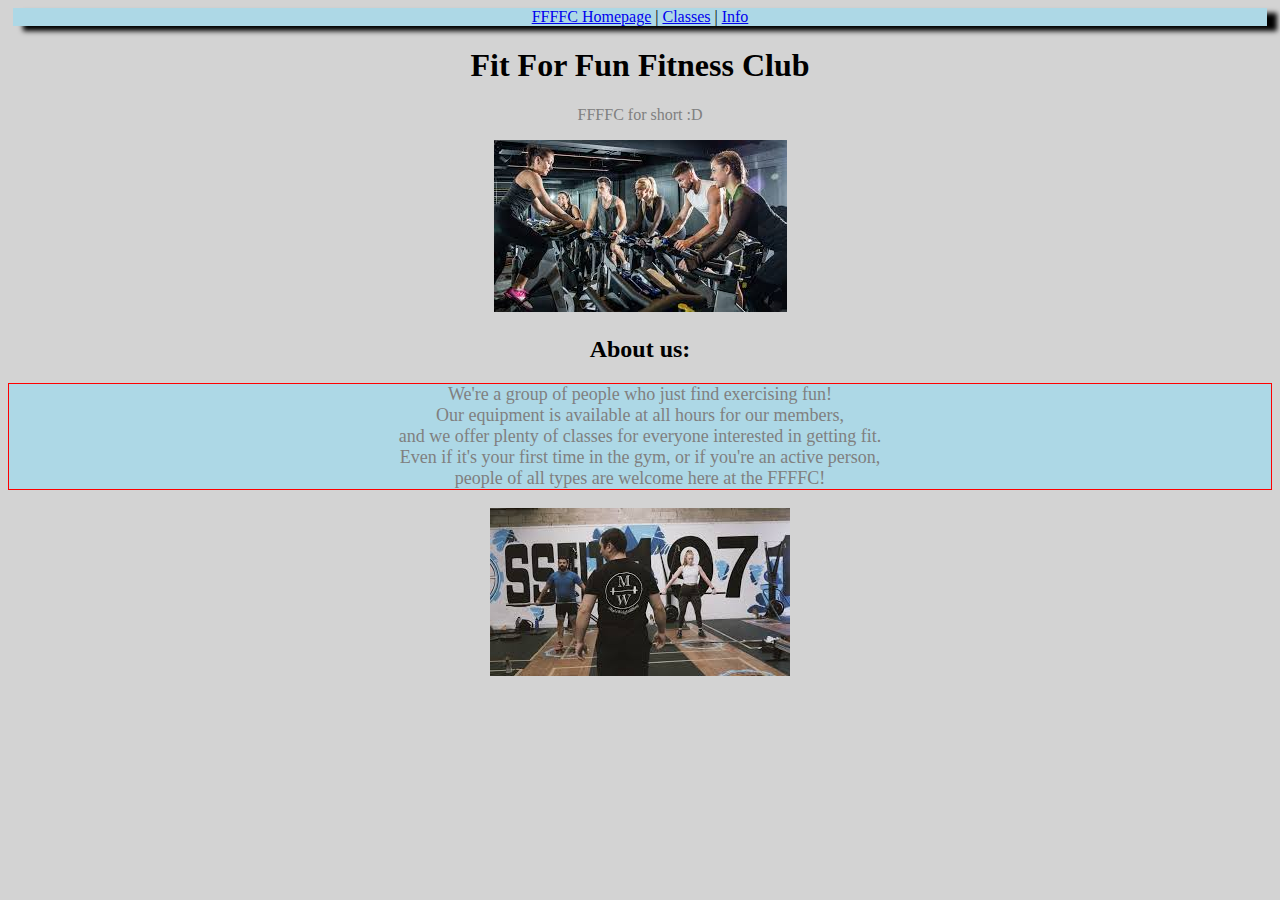
<file: index.html>
<!DOCTYPE html>
<html lang="en">
<head>
      <!--
    Author: Jaren Quintana
    Date: 6/21/23
    Assignment Name: Fit For Fitness Club
    Filename: index.html
    -->
    <meta charset="UTF-8">
    <meta name="viewport" content="width=device-width, initial-scale=1.0">
    <title>FFFFC Homepage</title>
    <link rel="stylesheet" href="styles.css">
</head>
<body>
  <header>
        <nav>
            <a href="index.html">FFFFC Homepage</a> |
            <a href="classes.html">Classes</a> |
            <a href="info.html">Info</a>
        </nav>
    </header>
    <h1>Fit For Fun Fitness Club</h1>
    <p>FFFFC for short :D</p>

    <img src="img/spinBike.jpeg" alt="spinbike.jpeg">

    <h2>About us:</h2>
    <p style="font-size: large; background-color: lightblue; border: 1px red solid;">We're a group of people who just find exercising fun!<br> 
        Our equipment is available at all hours for our members,<br>
        and we offer plenty of classes for everyone interested in getting fit.<br>
        Even if it's your first time in the gym, or if you're an active person,<br>
        people of all types are welcome here at the FFFFC!
    </p>
    <img src="img/weightlifting.jpeg" alt="weightlifting.jpeg">
</body>
</html>
</file>
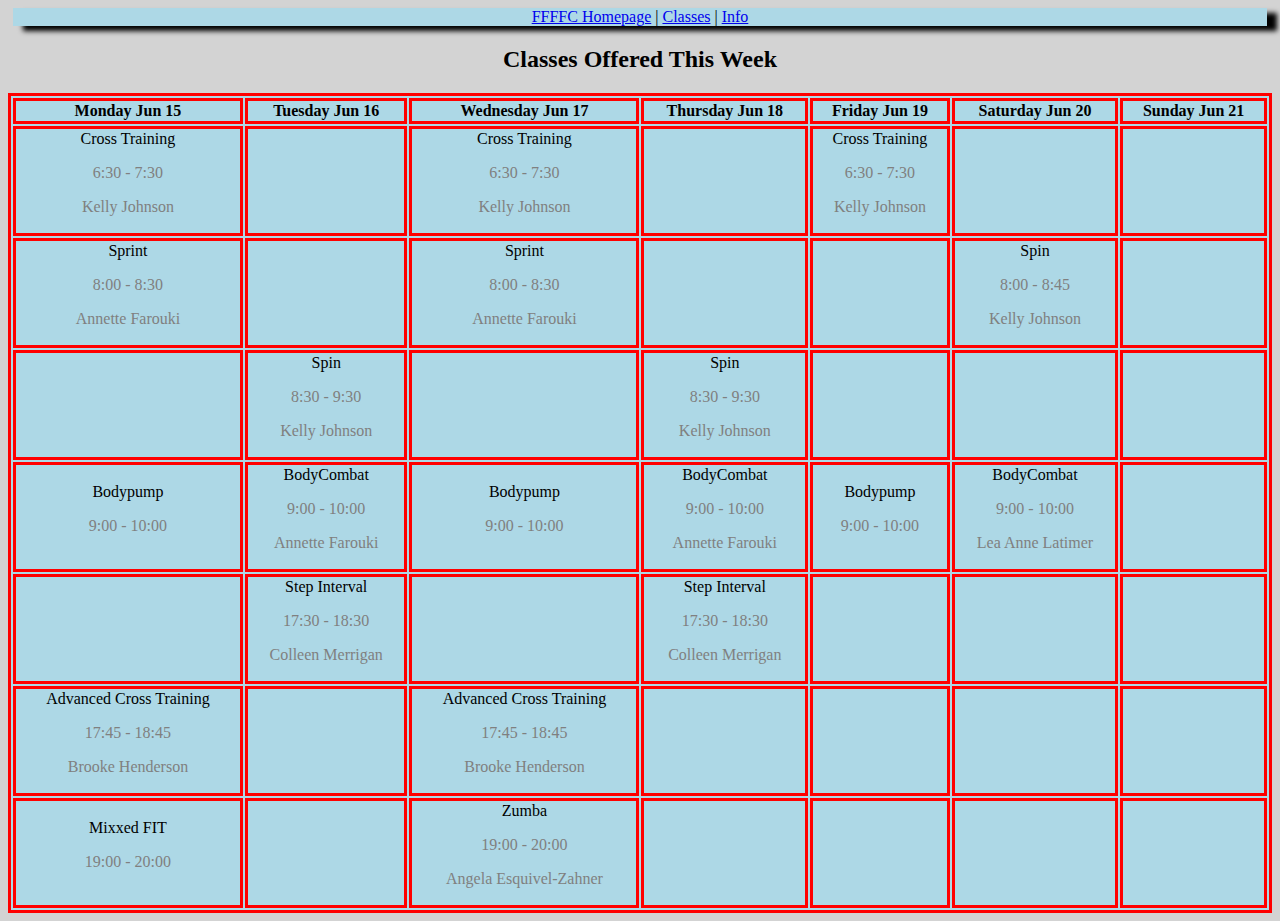
<file: classes.html>
<!DOCTYpE html>
<html lang="en">

<head>
    <!--
    Author: Jaren Quintana
    Date: 6/21/23
    Assignment Name: Fit For Fitness Club
    Filename: classes.html
    -->
    <link rel="stylesheet" href="styles.css">
    <meta charset="UTF-8">
    <meta name="viewport" content="width=device-width, initial-scale=1.0">
    <title>Classes</title>
</head>

<body>
    <header>
        <nav>
            <a href="index.html">FFFFC Homepage</a> |
            <a href="classes.html">Classes</a> |
            <a href="info.html">Info</a>
        </nav>
    </header>
    <h2>Classes Offered This Week</h2>
    <table>
        <tr>
            <th>Monday Jun 15</th>
            <th>Tuesday Jun 16</th>
            <th>Wednesday Jun 17</th>
            <th>Thursday Jun 18</th>
            <th>Friday Jun 19</th>
            <th>Saturday Jun 20</th>
            <th>Sunday Jun 21</th>
        </tr>
        <tr>
            <td>Cross Training

                <p>6:30 - 7:30</p>

                <p>Kelly Johnson</p>

            </td>
            <td></td>
            <td>Cross Training

                <p>6:30 - 7:30</p>

                <p>Kelly Johnson</p>

            </td>
            <td></td>
            <td>Cross Training

                <p>6:30 - 7:30</p>

                <p>Kelly Johnson</p>

            </td>
            <td></td>
            <td></td>
        </tr>
        <tr>
            <td>Sprint

                <p>8:00 - 8:30</p>

                <p>Annette Farouki</p>

            </td>
            <td></td>
            <td>Sprint

                <p>8:00 - 8:30</p>

                <p>Annette Farouki</p>

            </td>
            <td></td>
            <td></td>
            <td>Spin

                <p>8:00 - 8:45</p>

                <p>Kelly Johnson</p>

            </td>
            <td></td>
        </tr>
        <tr>
            <td></td>
            <td>Spin

                <p>8:30 - 9:30</p>

                <p>Kelly Johnson</p>

            </td>
            <td></td>
            <td>Spin

                <p>8:30 - 9:30</p>

                <p>Kelly Johnson</p>

            </td>
            <td></td>
            <td></td>
            <td></td>
        </tr>
        <tr>
            <td>Bodypump

                <p>9:00 - 10:00</p>
            </td>
            <td>BodyCombat

                <p>9:00 - 10:00</p>

                <p>Annette Farouki</p>

            </td>
            <td>Bodypump

                <p>9:00 - 10:00</p>
            </td>
            <td>BodyCombat

                <p>9:00 - 10:00</p>

                <p>Annette Farouki</p>


            </td>
            <td>Bodypump

                <p>9:00 - 10:00</p>
            </td>
            <td>BodyCombat

                <p>9:00 - 10:00</p>

                <p>Lea Anne Latimer</p>

            </td>
            <td></td>
        </tr>
        <tr>
            <td></td>
            <td>Step Interval

                <p>17:30 - 18:30</p>

                <p>Colleen Merrigan</p>

            </td>
            <td></td>
            <td>Step Interval

                <p>17:30 - 18:30</p>

                <p>Colleen Merrigan</p>

            </td>
            <td></td>
            <td></td>
            <td></td>
        </tr>
        <tr>
            <td>Advanced Cross Training

                <p>17:45 - 18:45</p>

                <p>Brooke Henderson</p>

            </td>
            <td></td>
            <td>Advanced Cross Training

                <p>17:45 - 18:45</p>

                <p>Brooke Henderson</p>

            </td>
            <td></td>
            <td></td>
            <td></td>
            <td></td>
        </tr>
        <tr>
            <td>Mixxed FIT

                <p>19:00 - 20:00</p>
            </td>
            <td></td>
            <td>Zumba

                <p>19:00 - 20:00</p>

                <p>Angela Esquivel-Zahner</p>

            </td>
            <td></td>
            <td></td>
            <td></td>
            <td></td>
        </tr>
    </table>
</body>

</html>
</file>
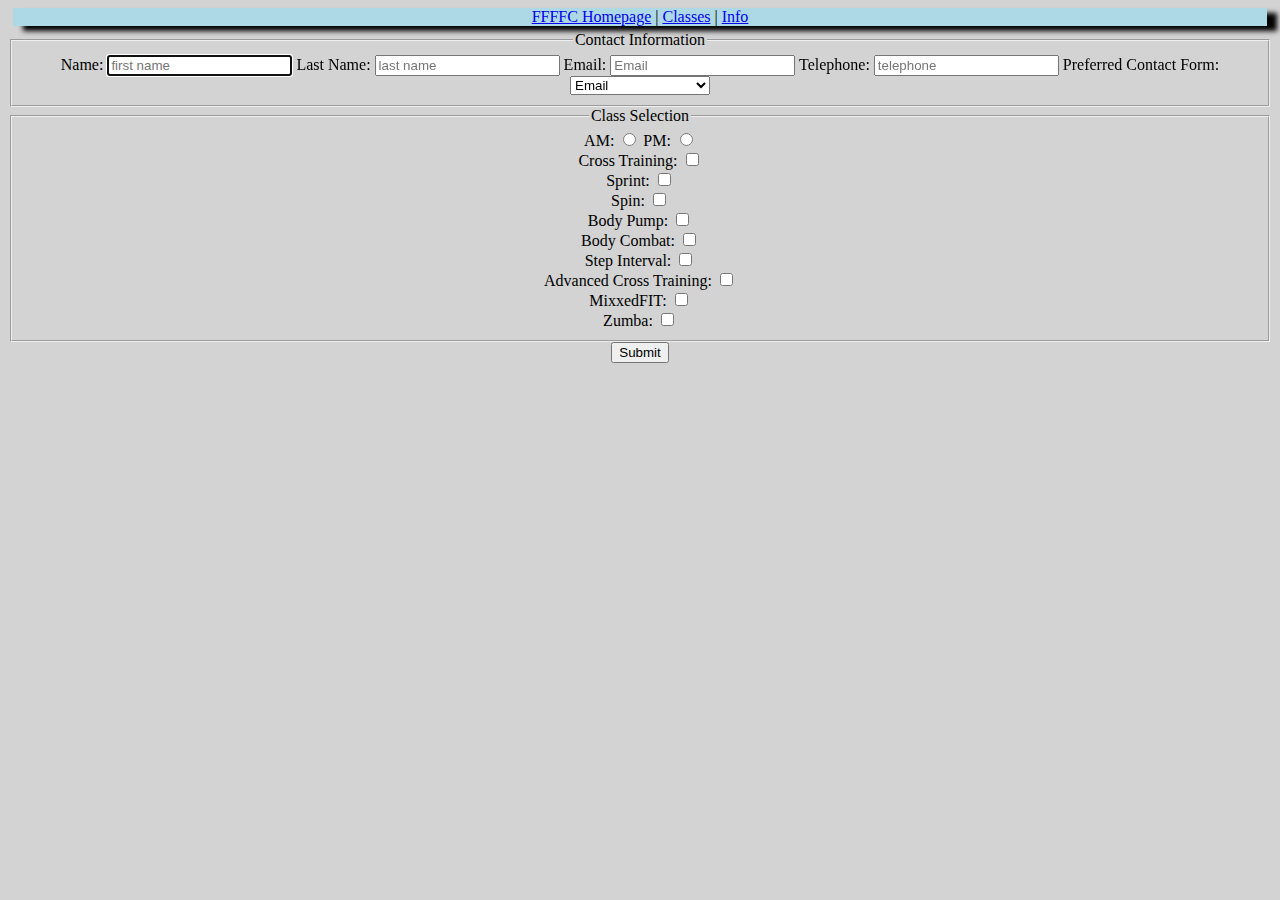
<file: info.html>
<!DOCTYPE html>
<html lang="en">

<head>
    <!--
    Author: Jaren Quintana
    Date: 6/21/23
    Assignment Name: Fit For Fitness Club
    Filename: info.html
    -->
    <link rel="stylesheet" href="styles.css">
    <meta charset="UTF-8">
    <meta name="viewport" content="width=device-width, initial-scale=1.0">
    <title>Info</title>
</head>

<body>
    <header>
        <nav>
            <a href="index.html">FFFFC Homepage</a> |
            <a href="classes.html">Classes</a> |
            <a href="info.html">Info</a>
        </nav>
    </header>
    <div class="container">
        <form method="get" action="thankyou.html">
            <fieldset>
                <legend>
                    Contact Information
                </legend>
                <label for="fname">
                    Name:
                    <input autofocus type="text" name="fname" required id="fname" placeholder="first name">
                </label>
                <label for="lname">
                    Last Name:
                    <input type="text" name="lname" required id="lname" placeholder="last name">
                </label>
                <label for="email">
                    Email:
                    <input type="email" name="email" required id="email" placeholder="Email">
                </label>
                <label for="telephone">
                    Telephone:
                    <input type="tel" name="telephone" required id="telephone" placeholder="telephone">
                </label>
                <label for="preferredcontactform">
                    Preferred Contact Form:
                    <select id="preferredcontactform" name="preferredcontactform">
                        <option value="email">Email</option>
                        <option value="telephone">Telephone</option>
                        <option value="owl">Owl</option>
                        <option value="telepathic message">Telepathic Message</option>
                    </select>
                </label>
            </fieldset>
            <fieldset>
                <legend>
                    Class Selection
                </legend>
                <label for="AM">
                    AM:
                    <input type="radio" id="AM" name="PM" value="AM">
                </label>
                <label for="PM">
                    PM:
                    <input type="radio" id="PM" name="PM" value="PM">
                </label>
                <br>
                <label for="crosstraining">
                    Cross Training:
                    <input type="checkbox" id="crosstraining" name="crosstraining" value="cross training">
                </label>
                <br>

                <label for="sprint">
                    Sprint:
                    <input type="checkbox" id="sprint" name="sprint" value="sprint">
                </label>
                <br>

                <label for="spin">
                    Spin:
                    <input type="checkbox" id="spin" name="spin" value="spin">
                </label>
                <br>

                <label for="bodypump">
                    Body Pump:
                    <input type="checkbox" id="bodypump" name="bodypump" value="body pump">
                </label>
                <br>

                <label for="bodycombat">
                    Body Combat:
                    <input type="checkbox" id="bodycombat" name="bodycombat" value="body combat">
                </label>
                <br>

                <label for="stepinterval">
                    Step Interval:
                    <input type="checkbox" id="stepinterval" name="stepinterval" value="step interval">
                </label>
                <br>

                <label for="advancedcrosstraining">
                    Advanced Cross Training:
                    <input type="checkbox" id="advancedcrosstraining" name="advancedcrosstraining"
                        value="advanced cross training">
                </label>
                <br>

                <label for="mixxedfit">
                    MixxedFIT:
                    <input type="checkbox" id="mixxedfit" name="mixxedfit" value="mixxedfit">
                </label>
                <br>

                <label for="zumba">
                    Zumba:
                    <input type="checkbox" id="zumba" name="zumba" value="zumba">
                </label>
                <br>

            </fieldset>
            <input class="submit" type="submit" value="Submit">

        </form>
    </div>
</body>

</html>
</file>
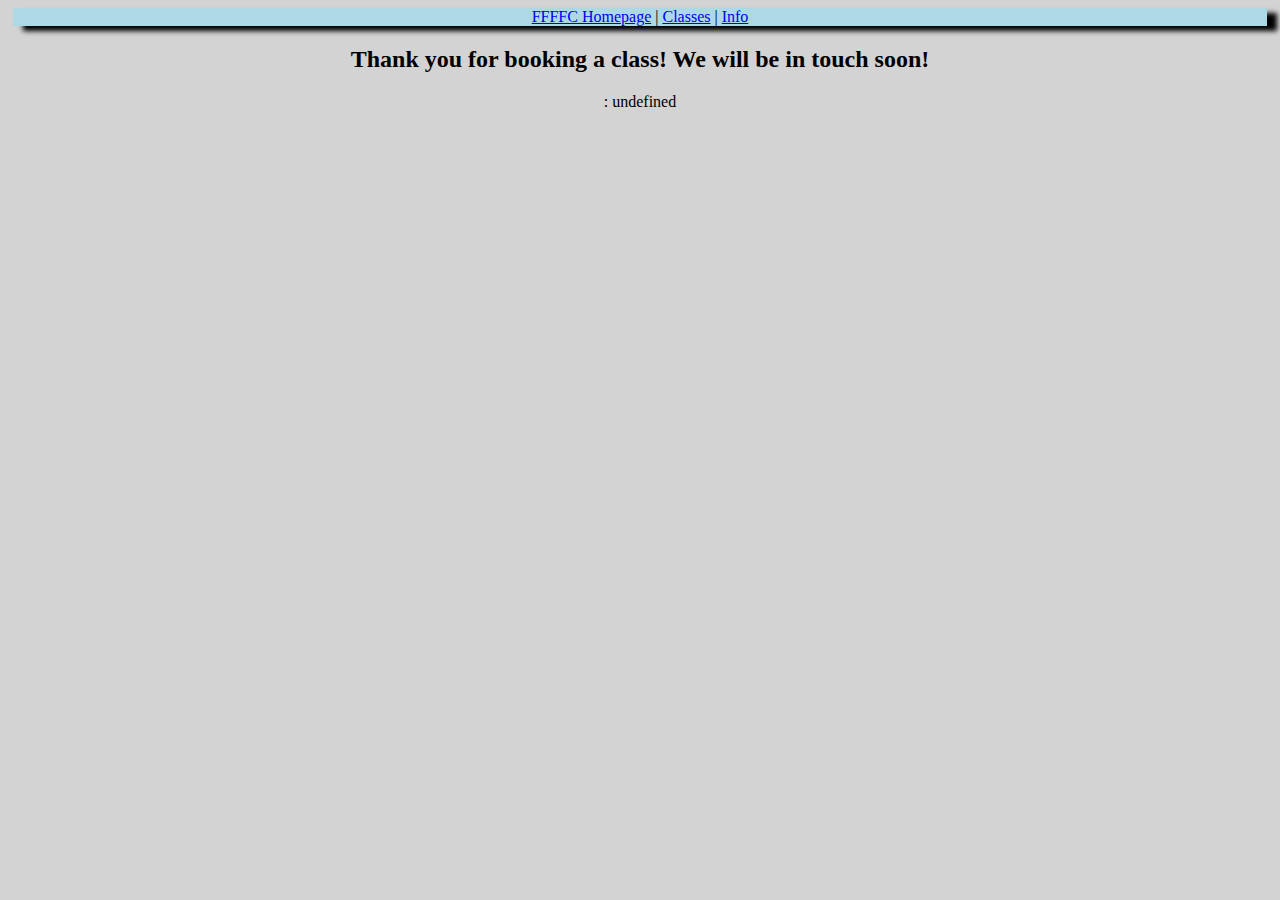
<file: thankyou.html>
<!DOCTYPE html>
<html lang="en" dir="ltr">

<head>
  <!--
    Author: Jaren Quintana
    Date: 6/21/23
    Assignment Name: Fit For Fitness Club
    Filename: thankyou.html
    -->
  <meta charset="utf-8">
  <script>
    function printQuery() {
      var query = window.location.search.substring(1);
      var vars = query.split("&");

      for (var i = 0; i < vars.length; i++) {
        var pair = vars[i].split("=");
        document.write(pair[0] + ": " + pair[1] + "<br />");
      }
    }
  </script>
  <link rel="stylesheet" href="styles.css">
  <title>Thank You!</title>
</head>

<body>
  <header>
    <nav>
      <a href="index.html">FFFFC Homepage</a> |
      <a href="classes.html">Classes</a> |
      <a href="info.html">Info</a>
    </nav>
  </header>
  <div class="container">
    <h2>Thank you for booking a class! We will be in touch soon!</h2>

    <script>
      printQuery();
    </script>
  </div>
</body>

</html>
</file>
<file: styles.css>
/*Author: Jaren Quintana
Date: 6/21/23
Assignment Name: Fit For Fitness Club
Filename: styles.css
*/
body {
    background-color: lightgray;
    text-align: center;
}
header{
    background-color: lightblue;
    margin: 5px;
}
nav{
    text-decoration: none;
    box-shadow: 10px 5px 5px;
}
p {
    color: gray;
}
table{
width: 100%;
}
table, th, td{
border: 3px red solid;
background-color: lightblue;
}
</file>
